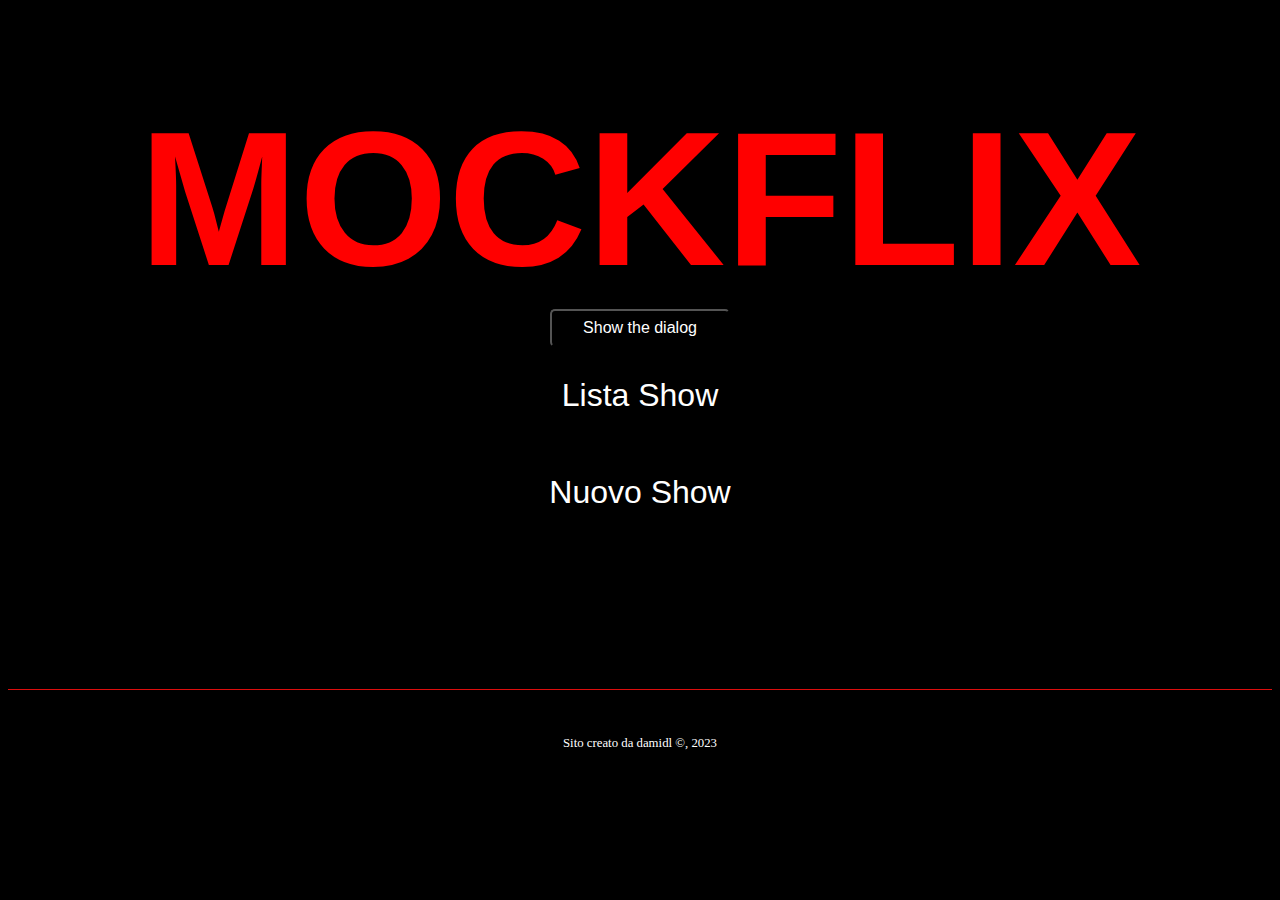
<file: index.html>
<!DOCTYPE html>
<html lang="en">
<head>
    <meta charset="UTF-8">
    <meta name="viewport" content="width=device-width, initial-scale=1.0">
    <title>Netflix Shows</title>
    <link rel="stylesheet" href="./style.css">
</head>
<body>
    <header>
        <h1>MOCKFLIX</h1>
    </header>
    <div class="dialog-container">
        <button id="showDialog">Show the dialog</button>
     </div>
    <div id="app">
        
    </div>
    <div>
        <dialog id="newShowDialog">
            <form id="create-form" name="create" method="dialog" onsubmit="sendData(event)">
             <div>
                <form id="create-form" name="create" onsubmit="sendData(event)">
                    <div>
                        <label for="title">Inserisci il titolo</label>
                        <input type="text" name="title" id="title" required>
                    </div>
        
                    <div>
                        <label for="author">Inserisci l'autore</label>
                        <input type="text" name="author" id="author" required>
                    </div>
        
                    <div>
                        <label for="imageUrl">Inserisci l'url dell'immagine</label>
                        <input type="text" name="imageUrl" id="imageUrl" required>
                    </div>
        
                    <div>
                        <label for="isOver">Spunta se la serie è conclusa</label>
                        <input type="checkbox" name="isOver" id="isOver">
                    </div>
                    <div>
                        <button id="cancelButton">Cancel</button>
                        <button id="confirmButton" type="submit" formmethod="dialog">Confirm</button>
                    </div>
                        <!-- <button type="submit">Invia</button> -->
            </form>
          </dialog>
         
          
          
    </div>
    <!-- <main>
        <div id="main-container">

        </div>
    </main> -->
</body>


<!-- <script src="./models/show.js"></script>
<script src="./models/manager.js"></script> -->
<!-- <script src="./services/utility-services.js"></script> -->
<script src="./services/dbservices.js"></script>
<script src="./controllers/app-controller.js"></script>
<script src="./main.js"></script>
</html>
</file>
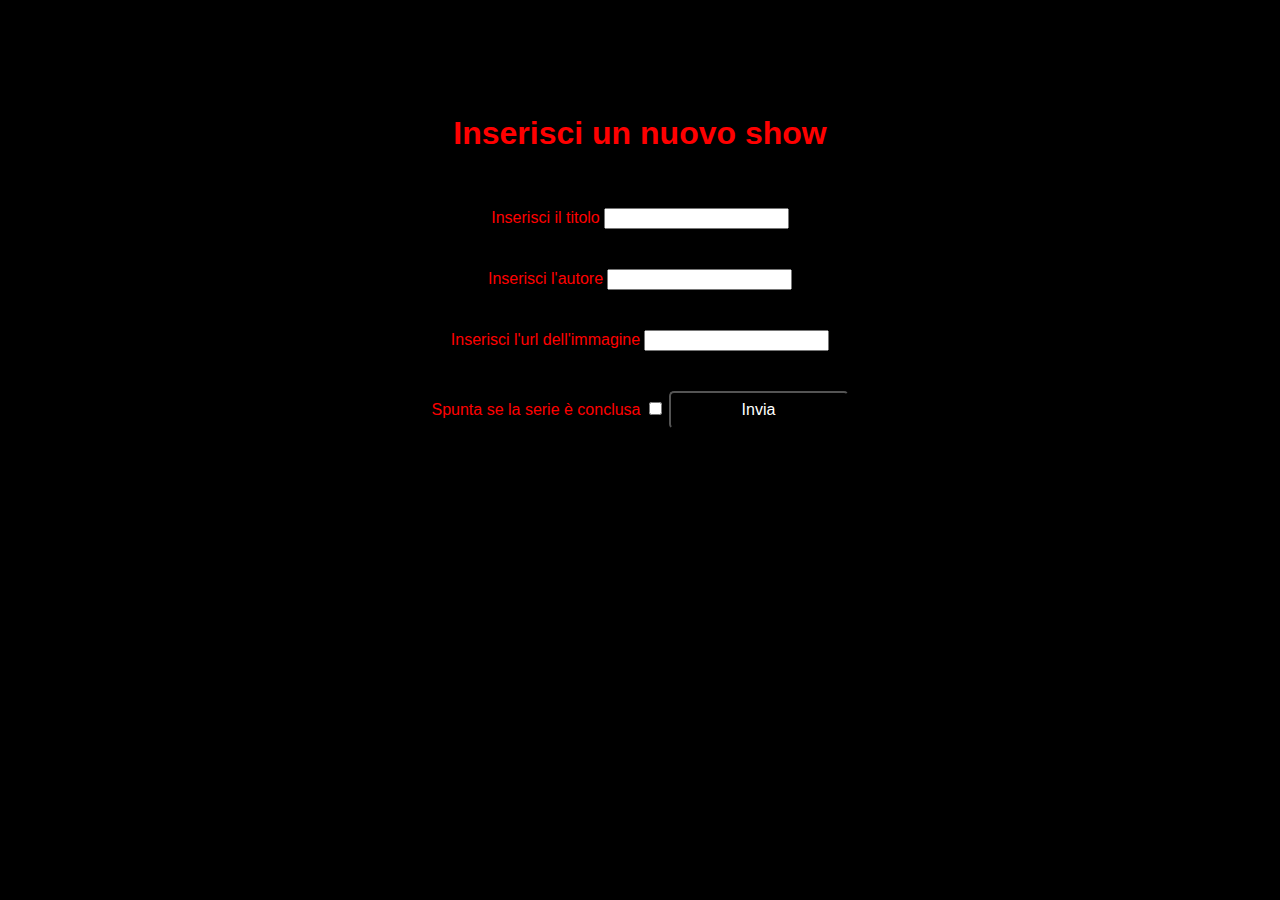
<file: new-show.html>
<!DOCTYPE html>
<html lang="en">
<head>
    <meta charset="UTF-8">
    <meta name="viewport" content="width=device-width, initial-scale=1.0">
    <title>New Show</title>
    <link rel="stylesheet" href="./style.css">
</head>
<body>
    <header>
        <h2>Inserisci un nuovo show</h2>
    </header>
    <main>
        <form id="create-form" name="create" onsubmit="sendData(event)">
            <div>
                <label for="title">Inserisci il titolo</label>
                <input type="text" name="title" id="title">
            </div>

            <div>
                <label for="author">Inserisci l'autore</label>
                <input type="text" name="author" id="author">
            </div>

            <div>
                <label for="imageUrl">Inserisci l'url dell'immagine</label>
                <input type="text" name="imageUrl" id="imageUrl">
            </div>

            <div>
                <label for="isOver">Spunta se la serie è conclusa</label>
                <input type="checkbox" name="isOver" id="isOver">

                <button type="submit">Invia</button>
            </div>


        </form>



    </main>
    
</body>
<script src="services/dbservices.js"></script>
<script src="./new-show.js"></script>
</html>
</file>
<file: style.css>
body {
    background-color: black;
    padding-top: 80px;

}

header {

    margin: 0;
    padding: 0;
}

h1 {
    font-size: 15vw;
    color: red;
    font-family: Impact, Haettenschweiler, 'Arial Narrow Bold', sans-serif;
    text-align: center;
    padding: 0;
    margin: 0;
}


img {
    max-width: 300px;
    min-width: 300px;
    max-height: 300px;
    min-height: 400px;

}

button {


    background-color: transparent;
    color: white;
    font-size: 16px;
    width: 180px;
    padding: 8px;
    border-radius: 5px;
    font-family: Impact, Haettenschweiler, 'Arial Narrow Bold', sans-serif;
    cursor: pointer;
}

.sortUpBtn, 
.sortDownBtn, 
a,
.upBtn,
.downBtn{
    
    transition: background-color 0.3s, height 0.3s;

}

.sortUpBtn:hover,
.sortDownBtn:hover,
a:hover,
.upBtn:hover,
.downBtn:hover {
    background-color: red;
}


.sortUpBtn:active,
.sortDownBtn:active,
a:active,
.upBtn:active,
.downBtn:active {

     background-color: #5e665d;
     height: 30px;
}


span {
    margin: 0px 4px;
    font-weight: bold;
}

label {
    color: red;
    font-size: medium;
    font-family: Impact, Haettenschweiler, 'Arial Narrow Bold', sans-serif;
}


h2 {
    color: red;
    display: flex;
    justify-content: center;
    font-size: xx-large;
    font-family: Impact, Haettenschweiler, 'Arial Narrow Bold', sans-serif;
    padding-bottom: 30px;
}


a {
    color: white;
    display: flex;
    justify-content: center;
    text-decoration: none;
    font-family: Impact, Haettenschweiler, 'Arial Narrow Bold', sans-serif;
    font-size: xx-large;
    padding-top: 30px;
    padding-bottom: 30px;

}

.upVotesSpan {
    color: white;
}


.downVotesSpan {
    color: white;
}


li {
    width: 200px;
    color: red;
    font-family: Impact, Haettenschweiler, 'Arial Narrow Bold', sans-serif;
    display: flex;
    flex-direction: column;
    height: 400px;
    gap: 10px;
    margin-bottom: 80px;

}

li strong {
    font-family: Impact, Haettenschweiler, 'Arial Narrow Bold', sans-serif;
    text-align: center;
    font-weight: 200;

}


li button {

    width: 100%;
    margin: 0;

}

.upBtn {

    display: flex;
    flex-direction: column;

}

#shows-container {
    font-size: x-large;
    display: flex;
    gap: 20px;
    flex-wrap: wrap;
    /* align-items: baseline; */
    justify-content: center;

}

#btn-container {
    display: flex;
    align-items: center;
    justify-content: space-evenly;
    width: 100%;
    margin: auto;
    padding-top: 50px;
    padding-bottom: 50px;
}



form {

    font-size: 16px;
    gap: 40px;
    display: flex;
    flex-direction: column;
    justify-content: space-evenly;
    align-items: center;


}



footer {
    border-top: 1px solid rgb(220, 13, 13);
    text-align: center;
    padding: 30px 10px;
    line-height: 1.6em;
    font-size: 0.8em;
    background-color: black;
    color: white;
}


#cancelButton{
    background-color: black;
    color: red;
}

#confirmButton{
    background-color: black;
    color: red;
}

#newShowDialog{
    background-color: black;
}

.dialog-container{
    display: flex;
    align-items: center;
    justify-content: center;
}



/* body{
    box-sizing: border-box;
    background-color: black;
    color: white;
    display: flex;
    flex-wrap: wrap;
    justify-content: center; 
    align-items: center;
    margin: 0;
} */

/* header{
    color: red;
    display: flex;
    font-size: xx-large;
    justify-content: center;
    text-align: center;
    padding: 1rem;
    width: 100%;
} */


/* #main-container{
    display: flex;
    flex-direction: row;
    gap: 20px;
    flex-wrap: wrap;

} */

/* 
#app{
    
    display: flex;
    flex-wrap: wrap;
    justify-content: center;
    gap: 20px;
    

} */




/* .show-container{
    display: flex;
    /* flex-direction: column; */
/* flex-wrap: wrap; 
    border: 3px solid red;
    border-radius: 10px;
    width: 300px;
    height: 600px;
    /* align-items: center;
    justify-content: center; 
}*/





/* .show-container button {
    height: 30px;
    width: 30px;
    margin: 0px;
    padding: 0px;
    display: flex;
    flex-wrap: wrap;

}

img{
    width: 250px;
} */

/* .strong-title{

    display: flex;
    margin: 0px;
    padding-bottom: 20px;
    font-family: Impact, Haettenschweiler, 'Arial Narrow Bold', sans-serif;
    font-size: x-large;
}


footer{
    display: flex;
    font-family: Cambria, Cochin, Georgia, Times, 'Times New Roman', serif;
    height: 100px;
    text-align: center;
    justify-content: center;
} */
</file>
